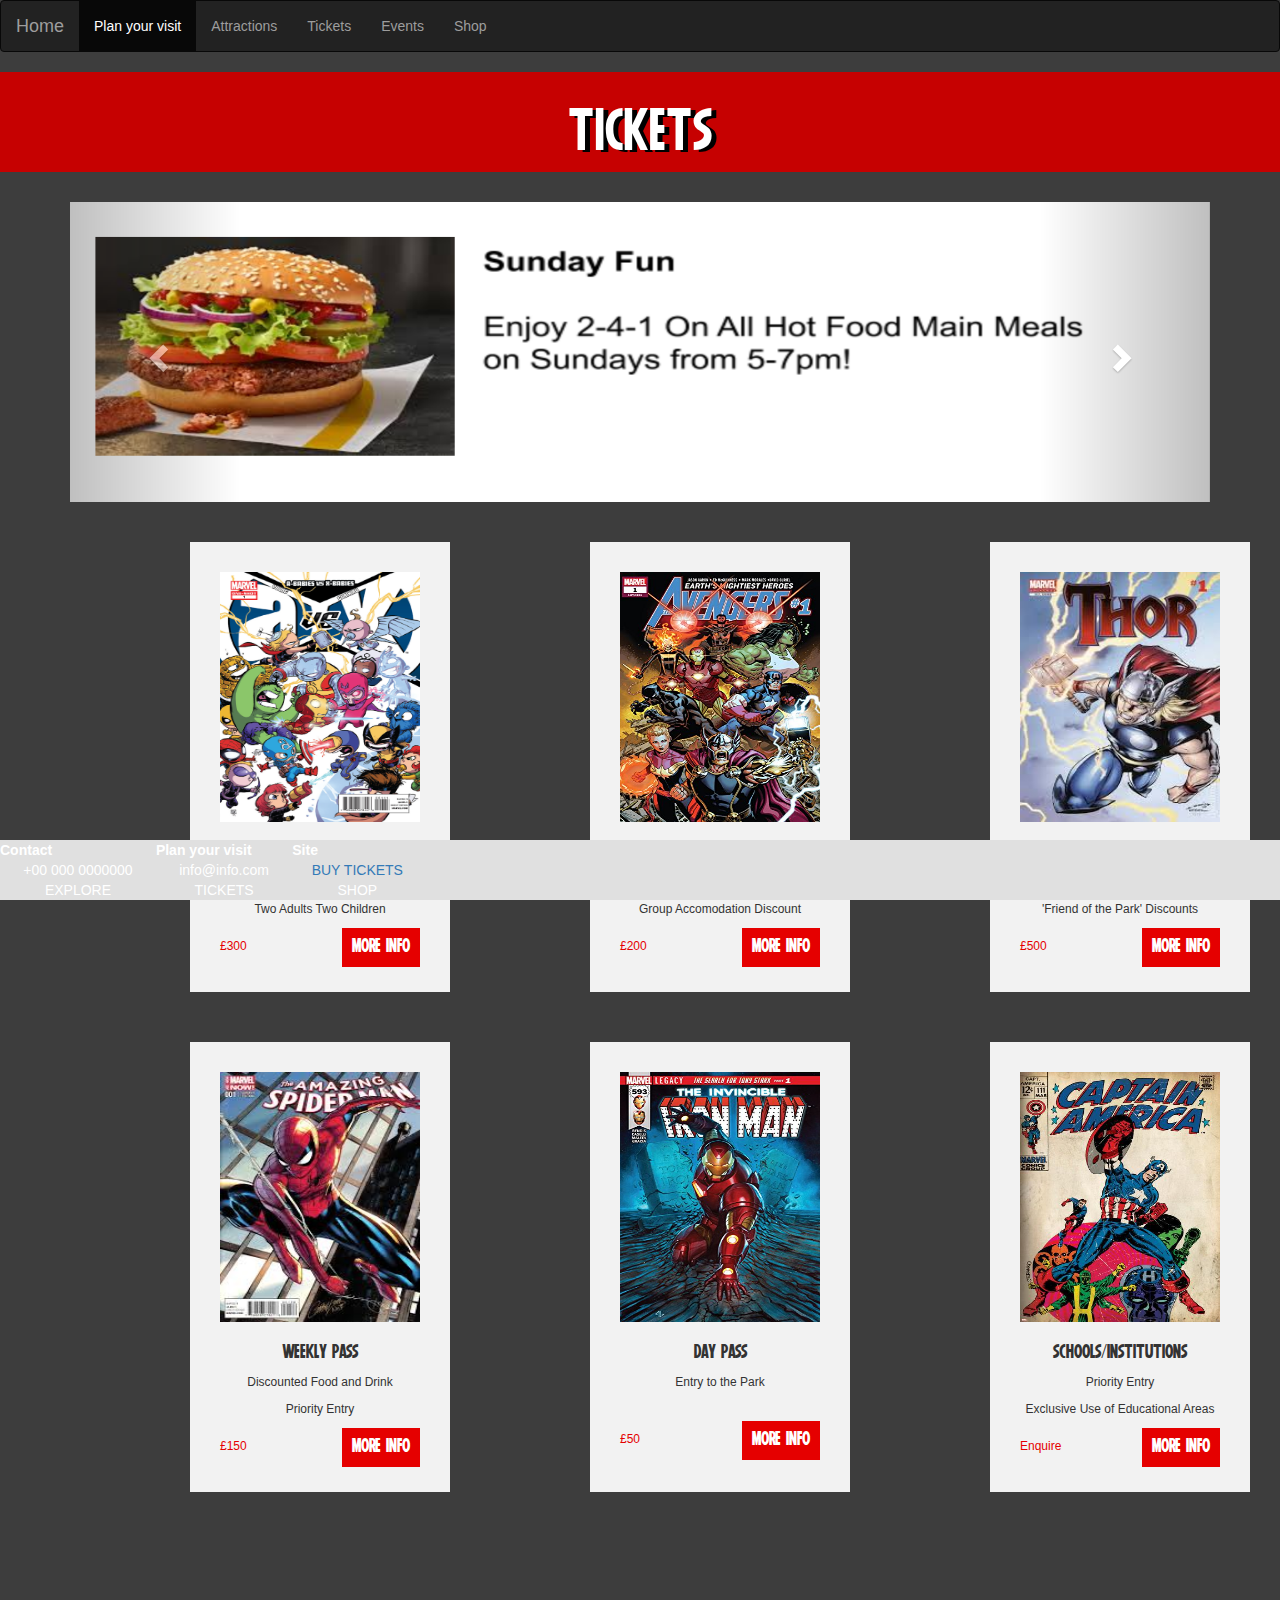
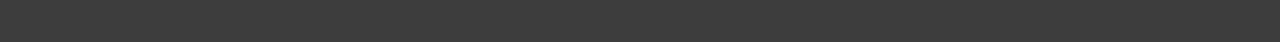
<file: tickets.html>
<!-- Head, links to bootstrap carousel and stylesheets-->
<!DOCTYPE html>
<html lang="en">
<head>
  <title>Tickets</title>

  <meta charset="utf-8">
  <meta name="viewport" content="width=device-width, initial-scale=1">

  <!-- NOTE: LINK TO STYLESHEEET AFTER CAROUSEL TO LOAD OUR STYLE OVER THE TOP -->

  <link rel="stylesheet" href="https://maxcdn.bootstrapcdn.com/bootstrap/3.4.0/css/bootstrap.min.css">
  <link href="CSS/stylesheet_mmn.css" rel="stylesheet" type="text/css">
  <script src="https://ajax.googleapis.com/ajax/libs/jquery/3.4.0/jquery.min.js"></script>
  <script src="https://maxcdn.bootstrapcdn.com/bootstrap/3.4.0/js/bootstrap.min.js"></script>
</head>
<body style="background-color:#3d3d3d;">

<!-- Saana Ranta -->

<!-- - - - NAVBAR - - -  -->

<nav class="navbar navbar-inverse">
  <div class="container-fluid">
   <div class="navbar-header">
     <a class="navbar-brand" href="index.html">Home</a>
   </div>
   <ul class="nav navbar-nav">
     <li class="active"><a href="#visit">Plan your visit</a></li>
       <li><a href="attractions.html">Attractions</a></li>
       <li><a href="Tickets.html">Tickets</a></li>
       <li><a href="#events">Events</a></li>
       <li><a href="#shop">Shop</a></li>
    </ul>
  </div>
</nav>

<!-- Mirren MN -->
<div id="Banner">
  <div class="banner">
    <div class="title">
      <h1>TICKETS</h1>
    </div>
  </div>
</div>

 <!-- - - -  HORIZONTAL SLIDE CAROUSEL- - - - - - -  -->
<div class="container">
  <div id="myCarousel" class="carousel slide" data-ride="carousel">
    <!-- Indicators -->
    <ol class="carousel-indicators">
      <li data-target="#myCarousel" data-slide-to="0" class="active"></li>
      <li data-target="#myCarousel" data-slide-to="1"></li>
      <li data-target="#myCarousel" data-slide-to="2"></li>
    </ol>

    <!-- Wrapper for slides -->
    <div class="carousel-inner">
      <div class="item active">
        <span>
          <a href="link/to/relevant/deal">
            <img src="images/Tickets/Carousel/FoodDeal.png" alt="An image of a burger
            advertising a 2 for 1 deal on food on sundays from 5 to 7pm">
          </a>
        </span>
      </div>

      <div class="item">
          <span>
          	<a href="link/to/relevant/deal">
              <img src="images/Tickets/Carousel/MerchDeal.png" alt="An image of a Marvel
              backpack advertising the merchandise available in the shop">
          	</a>
        </span>
      </div>

      <div class="item">
          <span>
          	<a href="link/to/relevant/deal">
              <img src="images/Tickets/Carousel/TicketDeal.png" alt="An image of a ticket
              advertising buy one get one half price on tickets for this week only">
          	</a>
       	 </span>
      </div>
    </div>

    <!-- Left and right controls -->
    <a class="left carousel-control" href="#myCarousel" data-slide="prev">
      <span class="glyphicon glyphicon-chevron-left"></span>
      <span class="sr-only">Previous</span>
    </a>
    <a class="right carousel-control" href="#myCarousel" data-slide="next">
      <span class="glyphicon glyphicon-chevron-right"></span>
      <span class="sr-only">Next</span>
    </a>
  </div>
</div>

  <!-- Ticket 'grid' items -->

<div id="Ticket-Item-Grid">
  <div class="grid-container">
    <!-- Family Deal -->
     <div>
       <section class="grid-item">
               <a href="link/to/page">
                 <img src="images/Tickets/Ticket_BabySuperhero.jpg" alt="Picture of baby Marvel Superheroes on comic cover" width="200" height="250"/>
                 </a>
               <div class="grid-details">
                 <h2>FAMILY DEAL</h2>
                 <p>Half Price Food and Drink for Kids</p>
                 <p>Two Adults Two Children</p>
               </div>
             <div class="grid-small-text">
               <p>£300</p>
             </div>
             <div class="grid-more-info-button">
               <button>MORE INFO</button>
             </div>
           </section>
     </div>

    <!-- Large Group -->
     <div>
       <section class="grid-item">
               <a href="link/to/page">
                 <img src="images/Tickets/Ticket_Avengers.jpg" alt="Picture of the Avengers on Comic Front" width="200" height="250"/>
                 </a>
               <div class="grid-details">
                 <h2>LARGE GROUP</h2>
                 <p>Priority Entry</p>
                 <p>Group Accomodation Discount</p>
               </div>
             <div class="grid-small-text">
               <p>£200</p>
             </div>
             <div class="grid-more-info-button">
               <button>MORE INFO</button>
             </div>
           </section>
     </div>

    <!-- Season Pass -->

     <div>
       <section class="grid-item">
               <a href="link/to/page">
                <img src="images/Tickets/Ticket_Thor.jpeg" alt="Picture of Thor on Comic Front" width="200" height="250"/>
                 </a>
               <div class="grid-details">
                 <h2>SEASON PASS</h2>
                 <p>Skip the Queues</p>
                 <p>'Friend of the Park' Discounts</p>
               </div>
             <div class="grid-small-text">
               <p>£500</p>
             </div>
             <div class="grid-more-info-button">
               <button>MORE INFO</button>
             </div>
           </section>
     </div>

    <!-- Weekly Pass -->
     <div>
       <section class="grid-item">
               <a href="link/to/page">
                 <img src="images/Tickets/Ticket_SpiderMan.jpeg" alt="Picture of Spider Man on Comic Front" width="200" height="250"/>
                 </a>
               <div class="grid-details">
                 <h2>WEEKLY PASS</h2>
                 <p>Discounted Food and Drink</p>
                 <p>Priority Entry</p>
               </div>
             <div class="grid-small-text">
               <p>£150</p>
             </div>
             <div class="grid-more-info-button">
               <button>MORE INFO</button>
             </div>
           </section>
     </div>

    <!-- Day Pass -->
     <div>
       <section class="grid-item">
               <a href="link/to/page">
                 <img src="images/Tickets/Ticket_IronMan.jpg" alt="Picture of Iron Man on Comic Front" width="200" height="250"/>
                 </a>
               <div class="grid-details">
                 <h2>DAY PASS</h2>
                 <p>Entry to the Park</p>
                <p></p>
                <p></p>
               </div>
             <div class="grid-small-text">
               <p>£50</p>
             </div>
             <div class="grid-more-info-button">
               <button>MORE INFO</button>
             </div>
           </section>
     </div>

    <!-- Schools/Institutions -->
     <div>
       <section class="grid-item">
               <a href="link/to/page">
                 <img src="images/Tickets/Ticket_CaptainAmerica.jpg" alt="Picture of Captain America on Comic Front" width="200" height="250"/>
                 </a>
               <div class="grid-details">
                 <h2>SCHOOLS/INSTITUTIONS</h2>
                 <p>Priority Entry</p>
                 <p>Exclusive Use of Educational Areas</p>
               </div>
             <div class="grid-small-text">
               <p>Enquire</p>
             </div>
             <div class="grid-more-info-button">
               <button>MORE INFO</button>
             </div>
           </section>
     </div>
  </div>
</div>

<!-- Saana Ranta -->
<!-- FOOTER -->
<div class="footer">
<table style="width:33%">
  <tr>
    <th>Contact</th>
    <th>Plan your visit</th>
    <th>Site</th>
  </tr>
  <tr>
    <td>+00 000 0000000</td>
    <td>info@info.com</td>
      <td><a href="#tickets">BUY TICKETS</a></td>
  </tr>
  <tr>
    <td>EXPLORE</td>
    <td>TICKETS</td>
    <td>SHOP</td>
  </tr>
</table>
</div>
</file>
<file: CSS/stylesheet_mmn.css>
@font-face {
  font-family: "MarvelFont";
  src:url(Fonts/Marvel-Regular.ttf);
}

  body {
    font-family: "Helvetica Neue", Helvetica, sans-serif;
  }

  .container{
    padding-top: 30px;
    padding-bottom: 40px;
  }

  .carousel-inner{
  	width: 100%;
    height: 30%;
    justify-content: center;
  }

  .carousel-inner img {
    width: 100%;
    height: 300px;
  }

  .banner {
    width: 100%;
    height: 100px;
    background-color: #c60101;
    text-align: center;
  }

  .banner .title
  {
    display: inline-block;
    padding-top: 10px;
    padding-bottom: 10px;
  }

  .banner .title h1
  {
    text-shadow: 5px 2px #000000;
    color: rgb(255, 255, 255);
    font-size: 60px;
    font-family: MarvelFont;
  }

  .grid-container{
       display: grid;
       grid-template-columns: 100px 100px 100px;
       grid-template-rows: 100px 100px 100px;
       grid-column-gap: 300px;
       grid-row-gap: 400px;
       justify-content: center;
  }

  .grid-item
  {
    display: inline-block;
    background-color: #f2f2f2;
    padding: 30px;
    min-height: 450px;
    max-height: 450px;
    min-width: 200px;
  }

  .grid-details h2
  {
    font-family: MarvelFont;
  	font-size: 20px;
    display: flex;
    justify-content: center;
    align-items: center;
  }

  .grid-details p
  {
  	font-size: 12px;
    display: flex;
    justify-content: center;
    align-items: center;
  }

  .grid-small-text p
  {
  	float: left;
    font-size: 12px;
    margin-top: 10px;
    color: #e50000;
  }

  .grid-more-info-button button
  {
    font-family: MarvelFont;
    font-size: 20px;
    background-color: #e50000;
    border: none;
    color: white;
    padding: 5px 10px;
    text-align: center;
    cursor: pointer;
    float: right;
  }

  .grid-more-info-button button:hover
  {
  	background-color: #c10303;
  }

  .footer {
   position: fixed;
   left: 0;
   bottom: 0;
   width: 100%;
   background-color: rgb(224,224,224);
   color: white;
   text-align: center;
}
</file>
